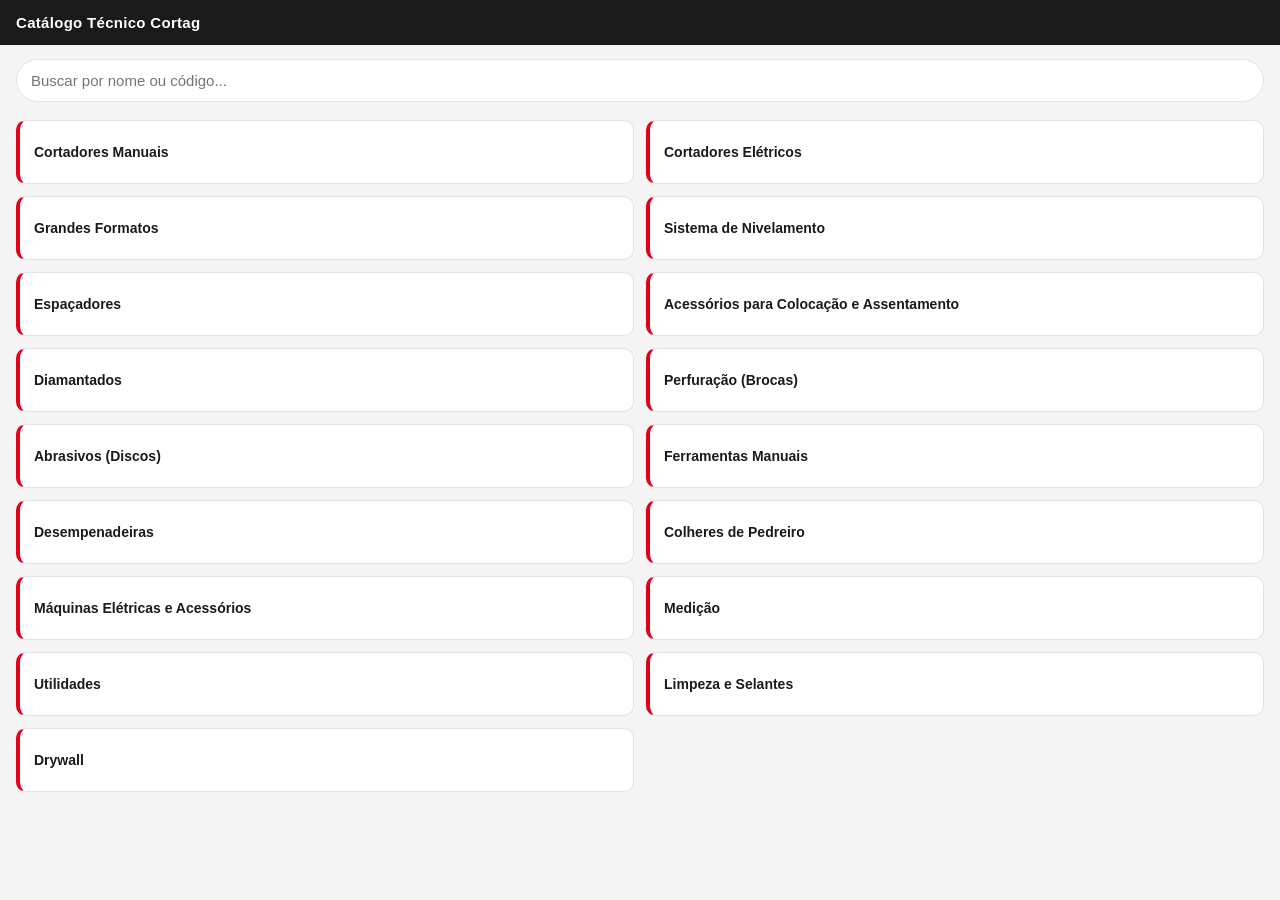
<file: index.html>
<!DOCTYPE html>
<html lang="pt-BR">
<head>
  <meta charset="UTF-8">
  <meta name="viewport" content="width=device-width, initial-scale=1.0">
  <meta name="color-scheme" content="light">
  <title>Catálogo Técnico Cortag</title>
  <link rel="stylesheet" href="css/style.css">
</head>
<body>
  <header class="topbar">
    <div class="title">Catálogo Técnico Cortag</div>
  </header>

  <div class="search-wrap">
    <input id="search-input" type="text" placeholder="Buscar por nome ou código...">
  </div>

  <div id="search-results" class="search-results"></div>
  <div id="category-grid" class="category-grid"></div>

  <script src="js/app.js"></script>
  <script>initHome();</script>
</body>
</html>
</file>
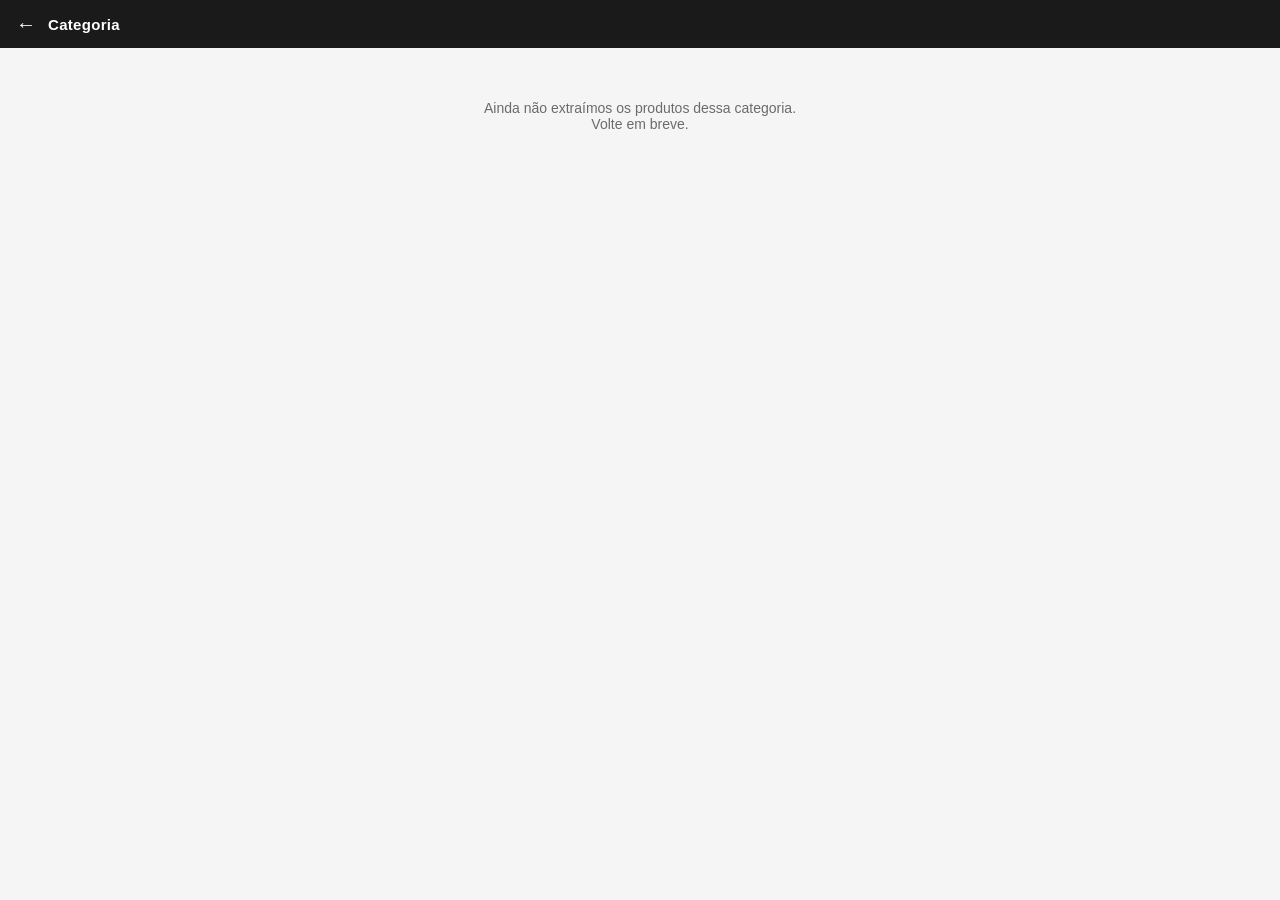
<file: categoria.html>
<!DOCTYPE html>
<html lang="pt-BR">
<head>
  <meta charset="UTF-8">
  <meta name="viewport" content="width=device-width, initial-scale=1.0">
  <meta name="color-scheme" content="light">
  <title>Categoria — Catálogo Técnico Cortag</title>
  <link rel="stylesheet" href="css/style.css">
</head>
<body>
  <header class="topbar">
    <a class="back" href="index.html">&#8592;</a>
    <div class="title" id="cat-title">Categoria</div>
  </header>

  <div id="product-list" class="product-list"></div>

  <script src="js/app.js"></script>
  <script>initCategoria();</script>
</body>
</html>
</file>
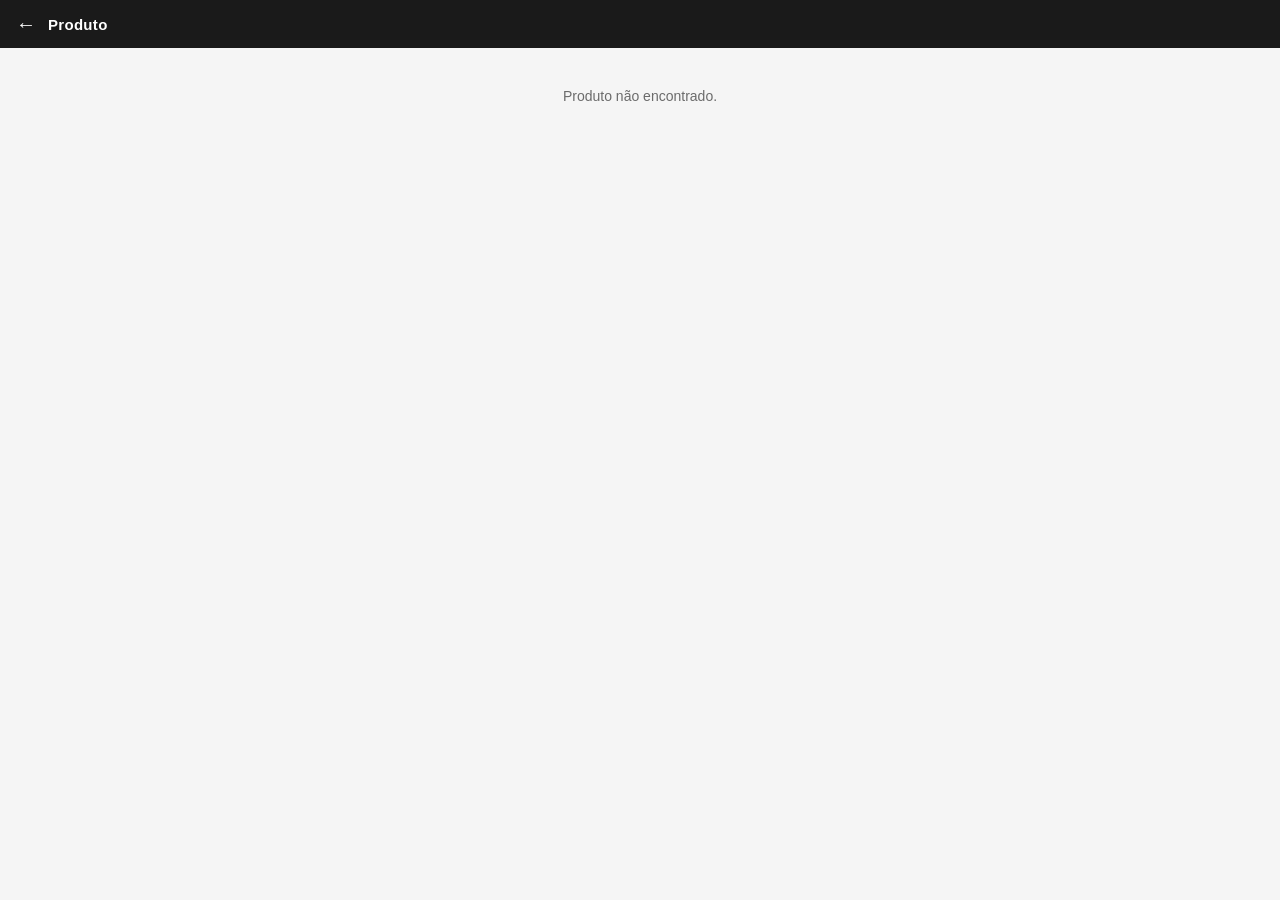
<file: produto.html>
<!DOCTYPE html>
<html lang="pt-BR">
<head>
  <meta charset="UTF-8">
  <meta name="viewport" content="width=device-width, initial-scale=1.0">
  <meta name="color-scheme" content="light">
  <title>Produto — Catálogo Técnico Cortag</title>
  <link rel="stylesheet" href="css/style.css">
</head>
<body>
  <header class="topbar">
    <a class="back" href="index.html">&#8592;</a>
    <div class="title" id="cat-title">Produto</div>
  </header>

  <main class="ficha" id="ficha-root"></main>

  <script src="js/app.js"></script>
  <script>initProduto();</script>
</body>
</html>
</file>
<file: css/style.css>
:root {
  color-scheme: light;
  --cortag-red: #e2001a;
  --cortag-black: #1a1a1a;
  --bg: #f5f5f5;
  --card-bg: #ffffff;
  --text: #1a1a1a;
  --text-muted: #6b6b6b;
  --border: #e3e3e3;
  --radius: 10px;
}

* { box-sizing: border-box; }

body {
  margin: 0;
  font-family: -apple-system, "Segoe UI", Roboto, Arial, sans-serif;
  background: var(--bg);
  color: var(--text);
  padding-bottom: 40px;
}

header.topbar {
  background: var(--cortag-black);
  color: #fff;
  padding: 14px 16px;
  display: flex;
  align-items: center;
  gap: 12px;
  position: sticky;
  top: 0;
  z-index: 10;
}

header.topbar a.back {
  color: #fff;
  text-decoration: none;
  font-size: 20px;
  line-height: 1;
}

header.topbar .title {
  font-weight: 700;
  font-size: 15px;
  letter-spacing: 0.3px;
  flex: 1;
}

.search-wrap {
  padding: 14px 16px 6px;
}

.search-wrap input {
  width: 100%;
  padding: 12px 14px;
  border-radius: 999px;
  border: 1px solid var(--border);
  font-size: 15px;
  background: #fff;
}

.category-grid {
  display: grid;
  grid-template-columns: repeat(2, 1fr);
  gap: 12px;
  padding: 12px 16px;
}

.category-card {
  background: var(--card-bg);
  border-radius: var(--radius);
  border: 1px solid var(--border);
  padding: 18px 14px;
  text-decoration: none;
  color: var(--text);
  font-weight: 600;
  font-size: 14px;
  display: flex;
  align-items: center;
  min-height: 64px;
  border-left: 4px solid var(--cortag-red);
}

.search-results {
  padding: 0 16px;
}

.result-item {
  background: var(--card-bg);
  border: 1px solid var(--border);
  border-radius: var(--radius);
  padding: 12px 14px;
  margin-bottom: 8px;
  text-decoration: none;
  color: var(--text);
  display: block;
}

.result-item .r-nome { font-weight: 700; font-size: 14px; }
.result-item .r-meta { font-size: 12px; color: var(--text-muted); margin-top: 2px; }

.product-list {
  padding: 12px 16px;
  display: grid;
  gap: 12px;
}

.product-card {
  background: var(--card-bg);
  border: 1px solid var(--border);
  border-radius: var(--radius);
  overflow: hidden;
  text-decoration: none;
  color: var(--text);
  display: flex;
  gap: 12px;
  align-items: center;
  padding: 10px;
}

.product-card img {
  width: 84px;
  height: 84px;
  object-fit: cover;
  border-radius: 8px;
  background: #eee;
  flex-shrink: 0;
}

.product-card .p-nome { font-weight: 700; font-size: 15px; }
.product-card .p-tag { font-size: 12px; color: var(--text-muted); margin-top: 2px; }

main.ficha { padding: 0 16px 24px; }

.hero-img {
  width: 100%;
  max-height: 320px;
  object-fit: contain;
  background: #fff;
  border-radius: var(--radius);
  border: 1px solid var(--border);
  margin-top: 14px;
}

.hero-img.skeleton {
  min-height: 180px;
  background: linear-gradient(90deg, #eee 25%, #f5f5f5 37%, #eee 63%);
  background-size: 400% 100%;
  animation: shimmer 1.4s infinite;
}

@keyframes shimmer {
  0% { background-position: 100% 0; }
  100% { background-position: 0 0; }
}

h1.linha-title {
  font-size: 22px;
  margin: 14px 0 4px;
}

.selo {
  display: inline-block;
  background: var(--cortag-red);
  color: #fff;
  font-size: 11px;
  font-weight: 700;
  padding: 4px 10px;
  border-radius: 999px;
  margin-bottom: 8px;
}

.tagline {
  font-weight: 600;
  color: var(--cortag-black);
  font-size: 14px;
}

.descricao {
  font-size: 14px;
  color: var(--text-muted);
  margin-top: 8px;
  line-height: 1.5;
}

.destaques {
  margin-top: 16px;
  padding-left: 18px;
}
.destaques li { font-size: 13.5px; margin-bottom: 6px; line-height: 1.4; }

.section-title {
  font-size: 13px;
  text-transform: uppercase;
  letter-spacing: 0.5px;
  color: var(--text-muted);
  font-weight: 700;
  margin-top: 22px;
  margin-bottom: 8px;
}

.table-scroll { overflow-x: auto; border: 1px solid var(--border); border-radius: var(--radius); }

table.specs {
  border-collapse: collapse;
  width: 100%;
  font-size: 12.5px;
  min-width: 480px;
}

table.specs th, table.specs td {
  padding: 9px 10px;
  text-align: left;
  border-bottom: 1px solid var(--border);
  white-space: nowrap;
}

table.specs thead th {
  background: #fafafa;
  color: var(--text-muted);
  font-weight: 700;
  font-size: 11px;
  text-transform: uppercase;
}

table.specs tr.highlight { background: #fff4e9; }

.check-yes { color: #1a8f3c; font-weight: 700; }
.check-no { color: #c4c4c4; }

.fonte-nota {
  margin-top: 18px;
  font-size: 11px;
  color: #a3a3a3;
}

.empty-state {
  padding: 40px 16px;
  text-align: center;
  color: var(--text-muted);
  font-size: 14px;
}
</file>
